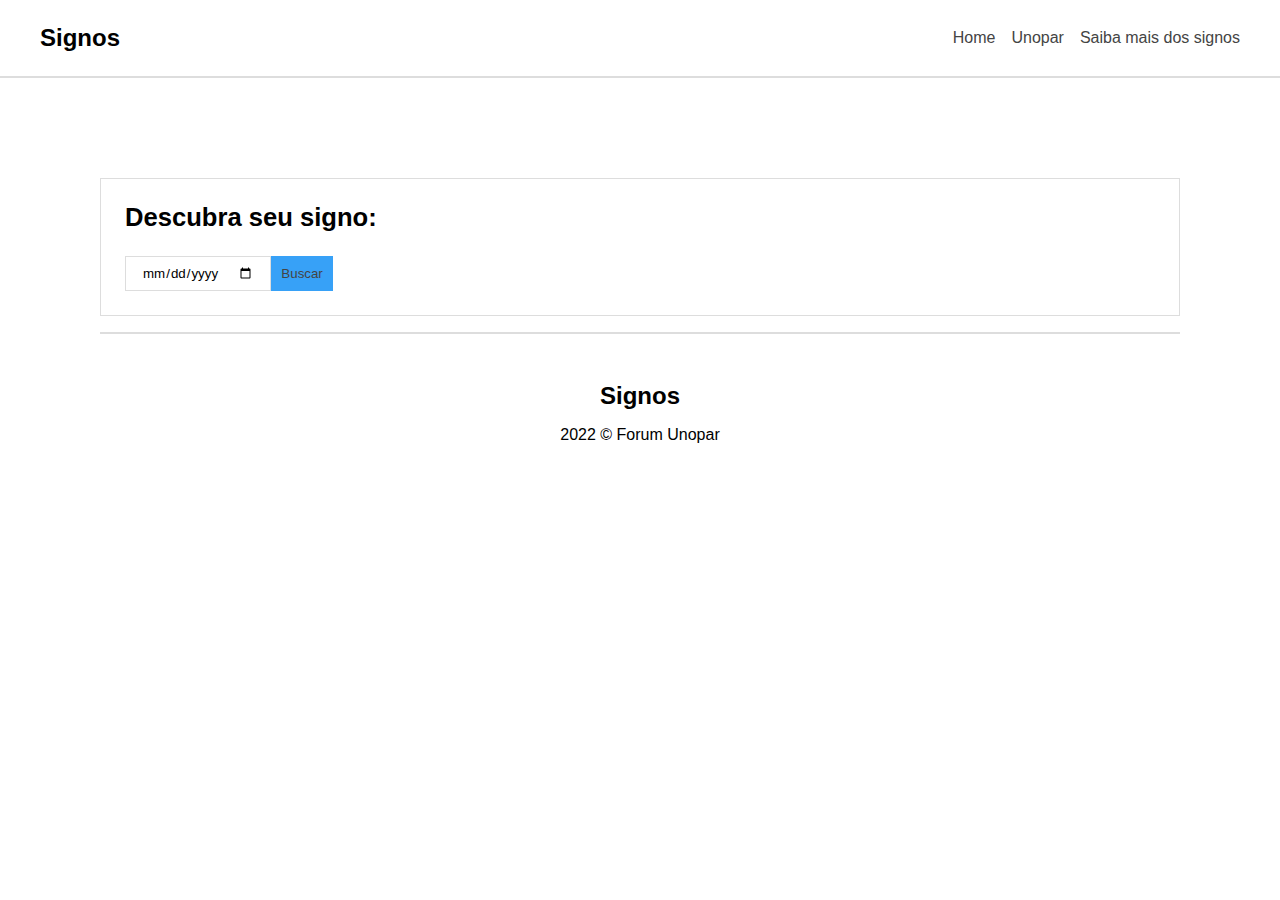
<file: index.html>
<!DOCTYPE html>
<html lang="pt">

  <head>
    <meta charset="UTF-8" />
    <meta http-equiv="X-UA-Compatible" content="IE=edge" />
    <meta name="viewport" content="width=device-width, initial-scale=1.0" />
    <title>Forum Unopar</title>
    <link rel="stylesheet" href="style.css" />
  </head>
  <body>
    <nav id="navbar">
      <div id="navbar-inner">
        <h2>Signos</h2>
        <ul id="nav-links">
          <li><a href="index.html">Home</a></li>
          <li><a href="https://www.unopar.com.br/">Unopar</a></li>
          <li><a href="https://www.personare.com.br/signos">Saiba mais dos signos</a></li>
        </ul>
      </div>
    </nav>

      <aside id="sidebar">
        <section id="search-bar">
          <h4>Descubra seu signo:</h4>
          <form>
            <input type="date" name="data" required="required" class="effect">
            <a href="signo.html"><button>Buscar</a></button>
          </form>
        </section>
        
    <footer id="footer">
      <h2>Signos</h2>
      <p>2022 © Forum Unopar</p>
    </footer>
  </body>
</html>
</file>
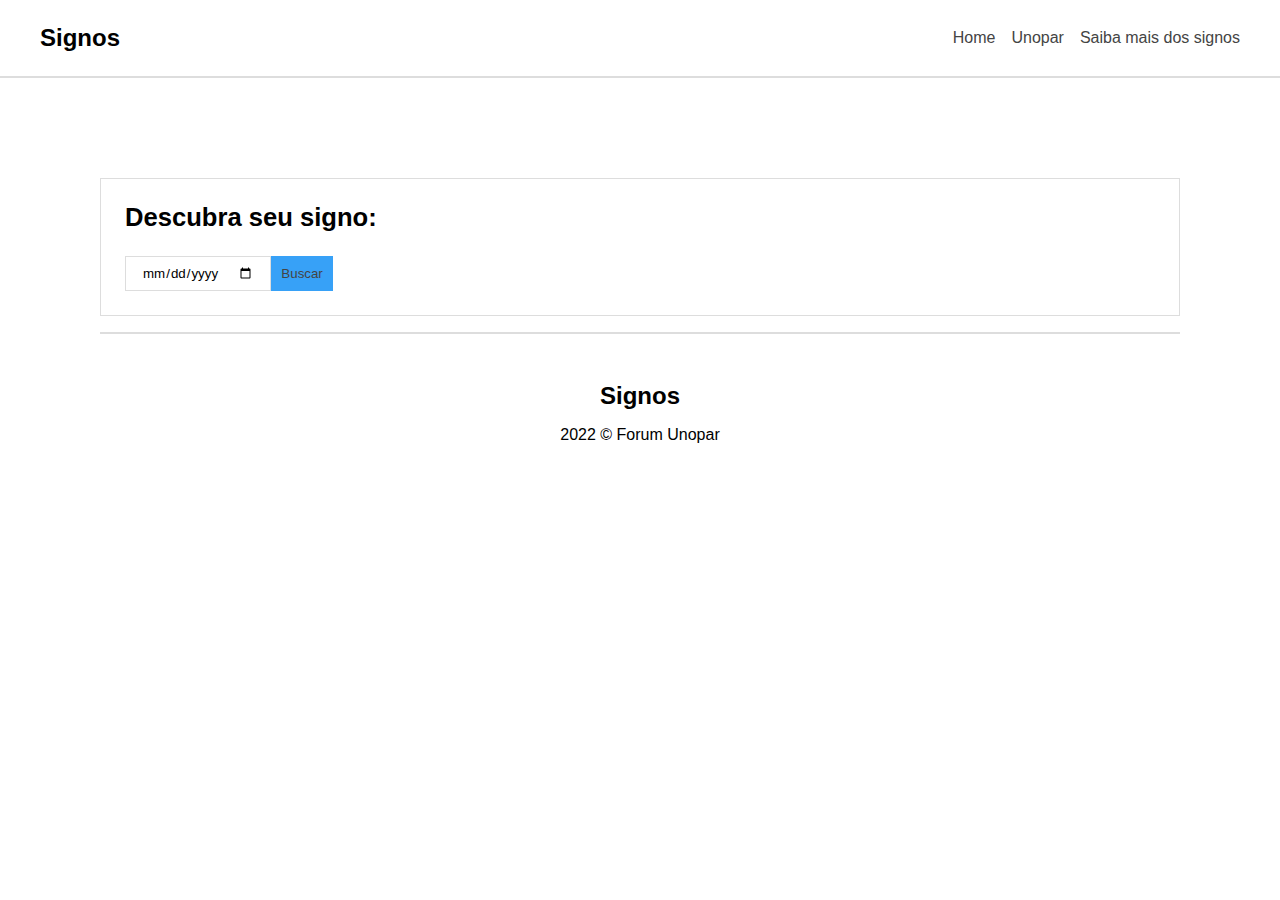
<file: pagina web.html>
<!DOCTYPE html>
<html lang="pt">

  <head>
    <meta charset="UTF-8" />
    <meta http-equiv="X-UA-Compatible" content="IE=edge" />
    <meta name="viewport" content="width=device-width, initial-scale=1.0" />
    <title>Forum Unopar</title>
    <link rel="stylesheet" href="style.css" />
  </head>
  <body>
    <nav id="navbar">
      <div id="navbar-inner">
        <h2>Signos</h2>
        <ul id="nav-links">
          <li><a href="pagina web.html">Home</a></li>
          <li><a href="https://www.unopar.com.br/">Unopar</a></li>
          <li><a href="https://www.personare.com.br/signos">Saiba mais dos signos</a></li>
        </ul>
      </div>
    </nav>

      <aside id="sidebar">
        <section id="search-bar">
          <h4>Descubra seu signo:</h4>
          <form>
            <input type="date" name="data" required="required" class="effect">
            <a href="signo.html"><button>Buscar</a></button>
          </form>
        </section>
        
    <footer id="footer">
      <h2>Signos</h2>
      <p>2022 © Forum Unopar</p>
    </footer>
  </body>
</html>
</file>
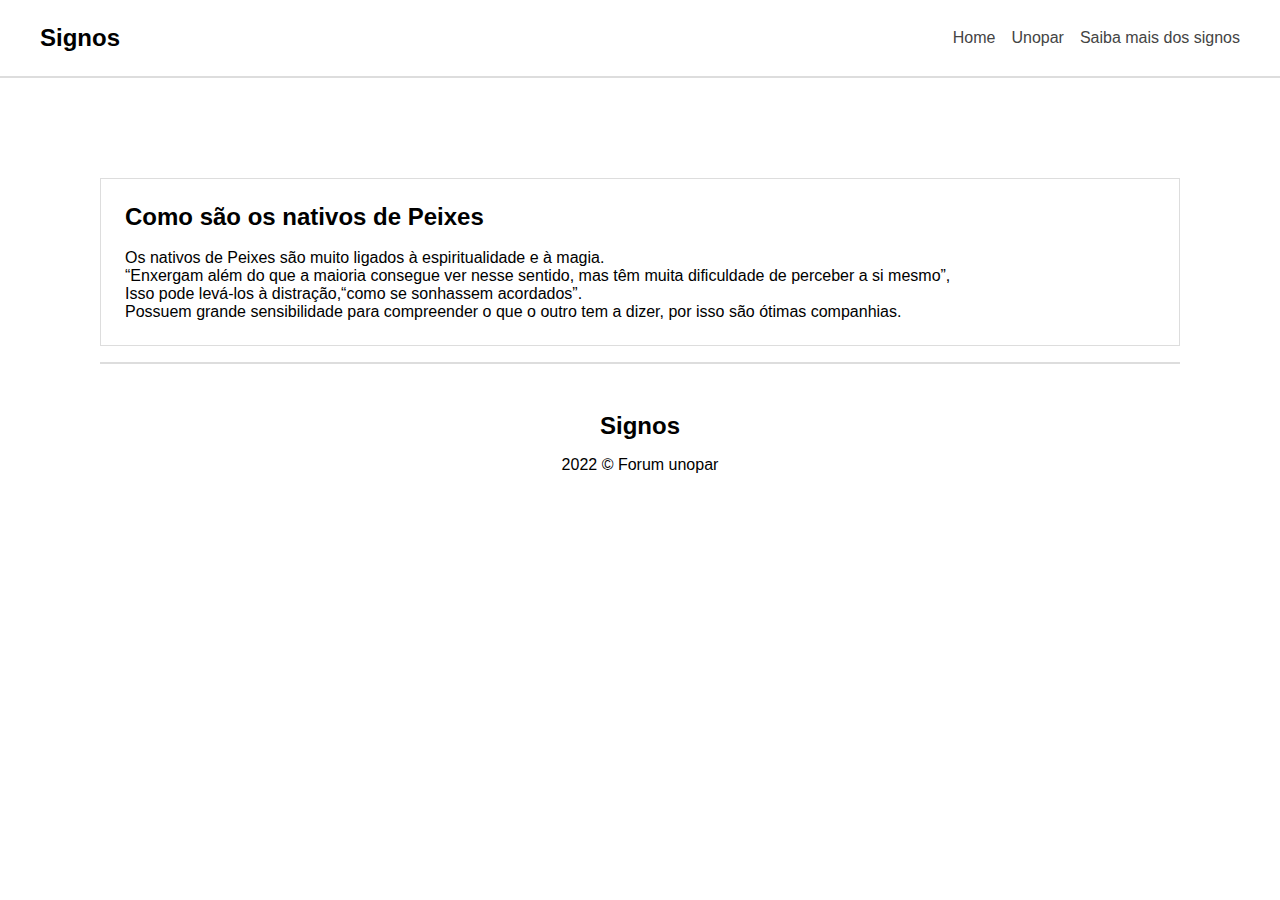
<file: signo.html>
<!DOCTYPE html>
<html lang="en">
  <head>
    <meta charset="UTF-8" />
    <meta http-equiv="X-UA-Compatible" content="IE=edge" />
    <meta name="viewport" content="width=device-width, initial-scale=1.0" />
    <title>Forum Unopar</title>
    <link rel="stylesheet" href="style.css" />
  </head>
  <body>
    <nav id="navbar">
      <div id="navbar-inner">
        <h2>Signos</h2>
        <ul id="nav-links">
          <li><a href="index.html">Home</a></li>
          <li><a href="https://www.unopar.com.br/">Unopar</a></li>
          <li><a href="https://www.personare.com.br/signos">Saiba mais dos signos</a></li>
        </ul>
      </div>
    </nav>

      <aside id="sidebar">
        <section id="search-bar">
          
            <h2>Como são os nativos de Peixes</h2><br>
            
            <p>
            
                Os nativos de Peixes são muito ligados à espiritualidade e à magia.<br>
               “Enxergam além do que a maioria consegue ver nesse sentido,
                mas têm muita dificuldade de perceber a si mesmo”,<br>
                Isso pode levá-los à distração,“como se sonhassem acordados”.<br> 
                Possuem grande sensibilidade para compreender o que o outro tem a dizer, por isso são ótimas companhias.
            
            </p>

        </section>
        
    <footer id="footer">
      <h2>Signos</h2>
      <p>2022 © Forum unopar</p>
    </footer>
  </body>
</html>
</file>
<file: style.css>
/* Geral */
* {
  padding: 0;
  margin: 0;
  font-family: 'Ubuntu', sans-serif;
}

ul {
  list-style: none;
}

a {
  text-decoration: none;
  color: #444;
  transition: 0.4s;
}

a:hover {
  color: #ddd;
}

/* Navbar */
#navbar {
  padding: 1.5rem 2.5rem;
  border-bottom: 2px solid #ddd;
}

#navbar-inner {
  display: flex;
  justify-content: space-between;
  align-items: center;
  max-width: 1200px;
  margin: 0 auto;
}

#nav-links {
  display: flex;
  gap: 1rem;
}

/* barra lateral */
#sidebar {
  flex: 1 1 1;
  padding: 100px;
  
}

#search-bar,
#categories,
#tags {
  padding: 1.5rem;
  border: 1px solid #ddd;
  margin-bottom: 1rem;
}

#search-bar h4,
#categories h4,
#tags h4 {
  margin-bottom: 1.5rem;
  font-size: 1.6rem;
}

h1{
  padding-right: 50px;
}

#search-bar form {
  display:flex;
}

#search-bar input {
  padding: 0.5rem 1rem;
  border: 1px solid #ddd;

}

#search-bar button {
  cursor: pointer;
  background-color: #37a1f7;
  color: #fff;
  border: none;
  padding: 10px;
}

#categories li {
  margin-bottom: 1rem;
}

#tags-container {
  display: flex;
  flex-wrap: wrap;
  gap: 0.5rem;
}

#tags-container a {
  background-color: #ddd;
  padding: 0.5rem 0.7rem;
  border-radius: 0.3rem;
}

/* Rodapé */
#footer {
  border-top: 2px solid #ddd;
  padding: 3rem;
  text-align: center;
}

#footer h2,
#footer p {
  margin-bottom: 1rem;
}

/* Responsivo */
@media (max-width: 450px) {
  .container {
    flex-wrap: wrap;
  }
}
</file>
